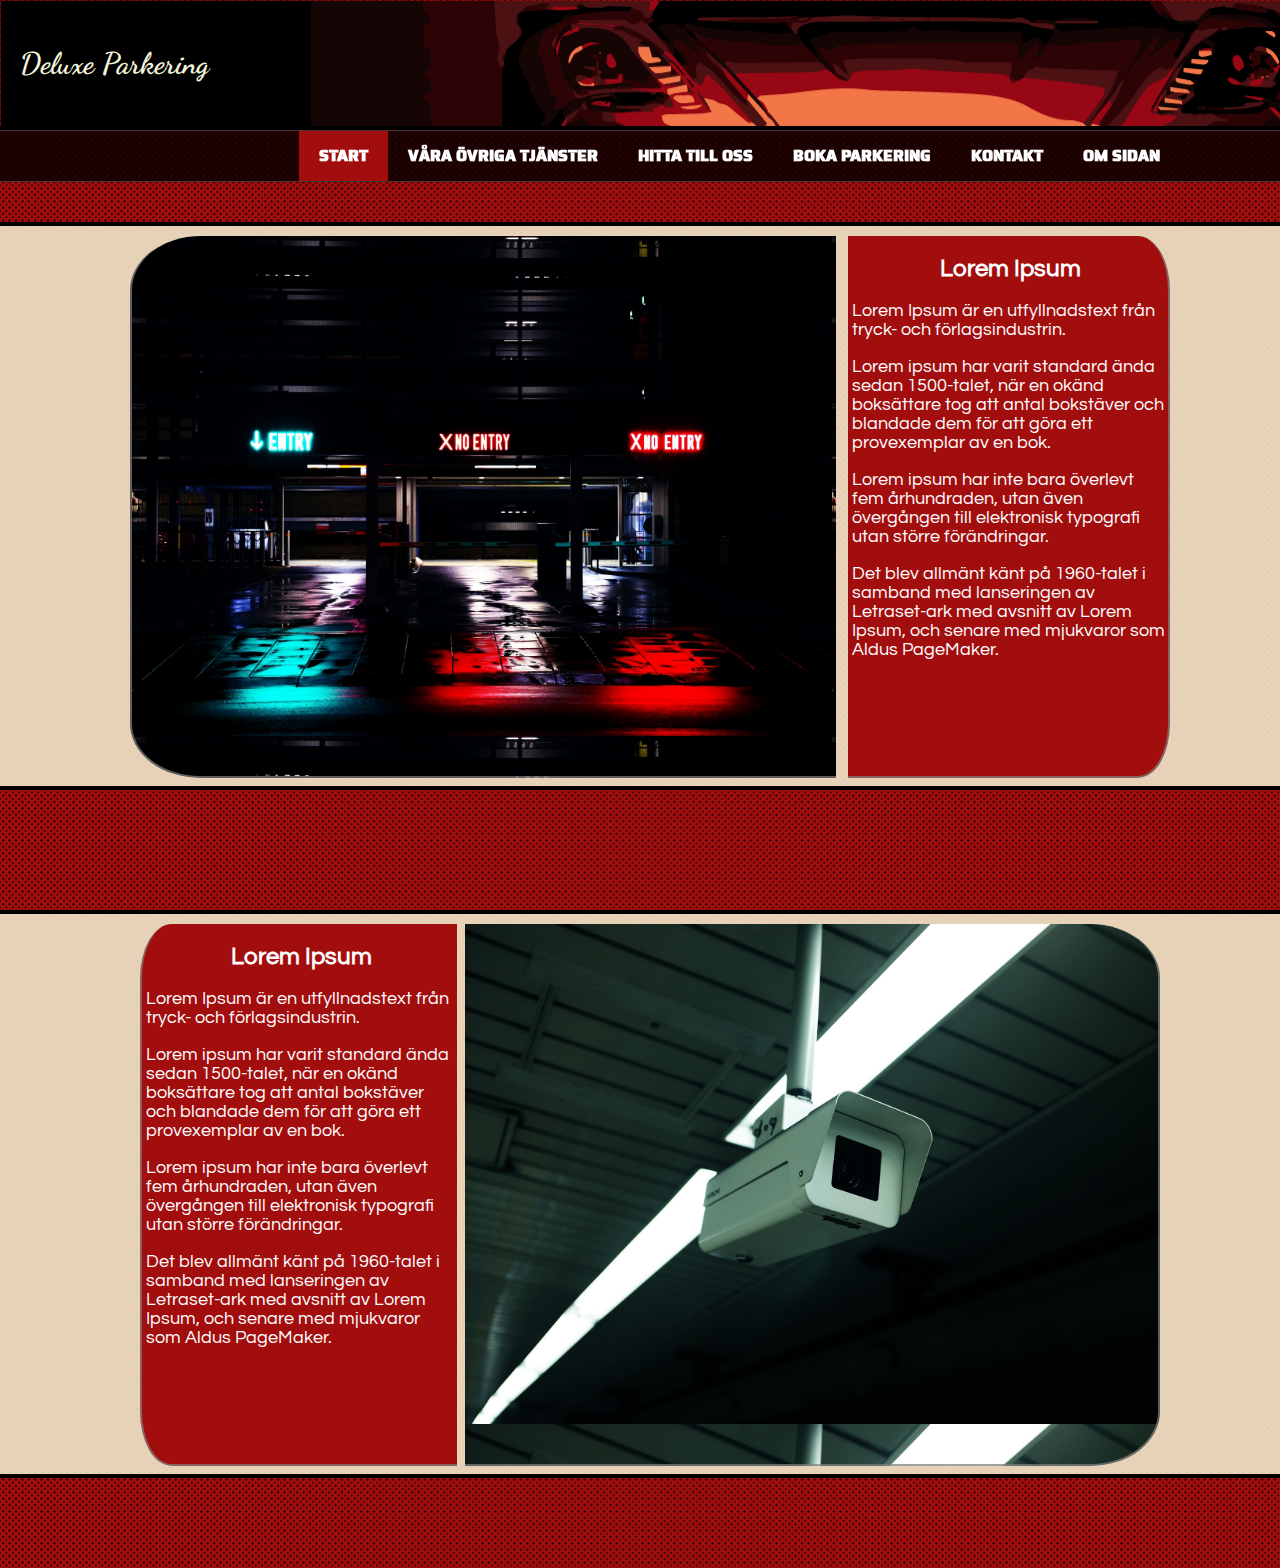
<file: index.html>
<!DOCTYPE html>
<html lang="sv">
    <head>
            <link href="https://fonts.googleapis.com/css?family=Saira+Stencil+One&display=swap" rel="stylesheet">
            <link href="https://fonts.googleapis.com/css?family=Saira+Stencil+One&display=swap" rel="stylesheet">
            <link href="https://fonts.googleapis.com/css?family=Dancing+Script%7CQuestrial%7CYatra+One&display=swap" rel="stylesheet">
        <Title>Deluxe Parkering</Title>
        <link rel="stylesheet" href="styling.css">
        <meta charset="utf-8">
    </head>
<body>
    <header>
        <h2>Deluxe Parkering</h2>
    </header>
    <nav>
        <ul>
            <li><a href="index.html" class="active">Start</a></li>
            <li><a href="carwash.html">Våra övriga tjänster</a></li>
            <li><a href="findus.html">Hitta till oss</a></li>
            <li><a href="booking.html">Boka Parkering</a></li>
            <li><a href="contact.html">Kontakt</a></li>
            <li><a href="about.html">Om Sidan</a></li>

        </ul>

    </nav>

<div class="head">

</div>
<div class="background">
<div class="left-box">

</div>

<div class="right-box">
        <h2 class="h2right">Lorem Ipsum</h2>
        <p class="pbox">Lorem Ipsum är en utfyllnadstext från tryck- och förlagsindustrin. 
        </p><p class="pbox">Lorem ipsum har varit standard ända sedan 1500-talet, när en okänd boksättare tog att antal bokstäver och blandade dem för att göra ett provexemplar av en bok.
            </p><p class="pbox">Lorem ipsum har inte bara överlevt fem århundraden, utan även övergången till elektronisk typografi utan större förändringar. 
            </p><p class="pbox">Det blev allmänt känt på 1960-talet i samband med lanseringen av Letraset-ark med avsnitt av Lorem Ipsum, och senare med mjukvaror som Aldus PageMaker.
            </p>
</div>
</div>
<div class="background2">
<div class="left-box2">
        <h2 class="h2right">Lorem Ipsum</h2>
        <p class="pbox">Lorem Ipsum är en utfyllnadstext från tryck- och förlagsindustrin. 
        </p><p class="pbox">Lorem ipsum har varit standard ända sedan 1500-talet, när en okänd boksättare tog att antal bokstäver och blandade dem för att göra ett provexemplar av en bok.
            </p><p class="pbox">Lorem ipsum har inte bara överlevt fem århundraden, utan även övergången till elektronisk typografi utan större förändringar. 
            </p><p class="pbox">Det blev allmänt känt på 1960-talet i samband med lanseringen av Letraset-ark med avsnitt av Lorem Ipsum, och senare med mjukvaror som Aldus PageMaker.
            </p>
</div>
<div class="right-box2">
</div>
</div>

</body>
</html>
</file>
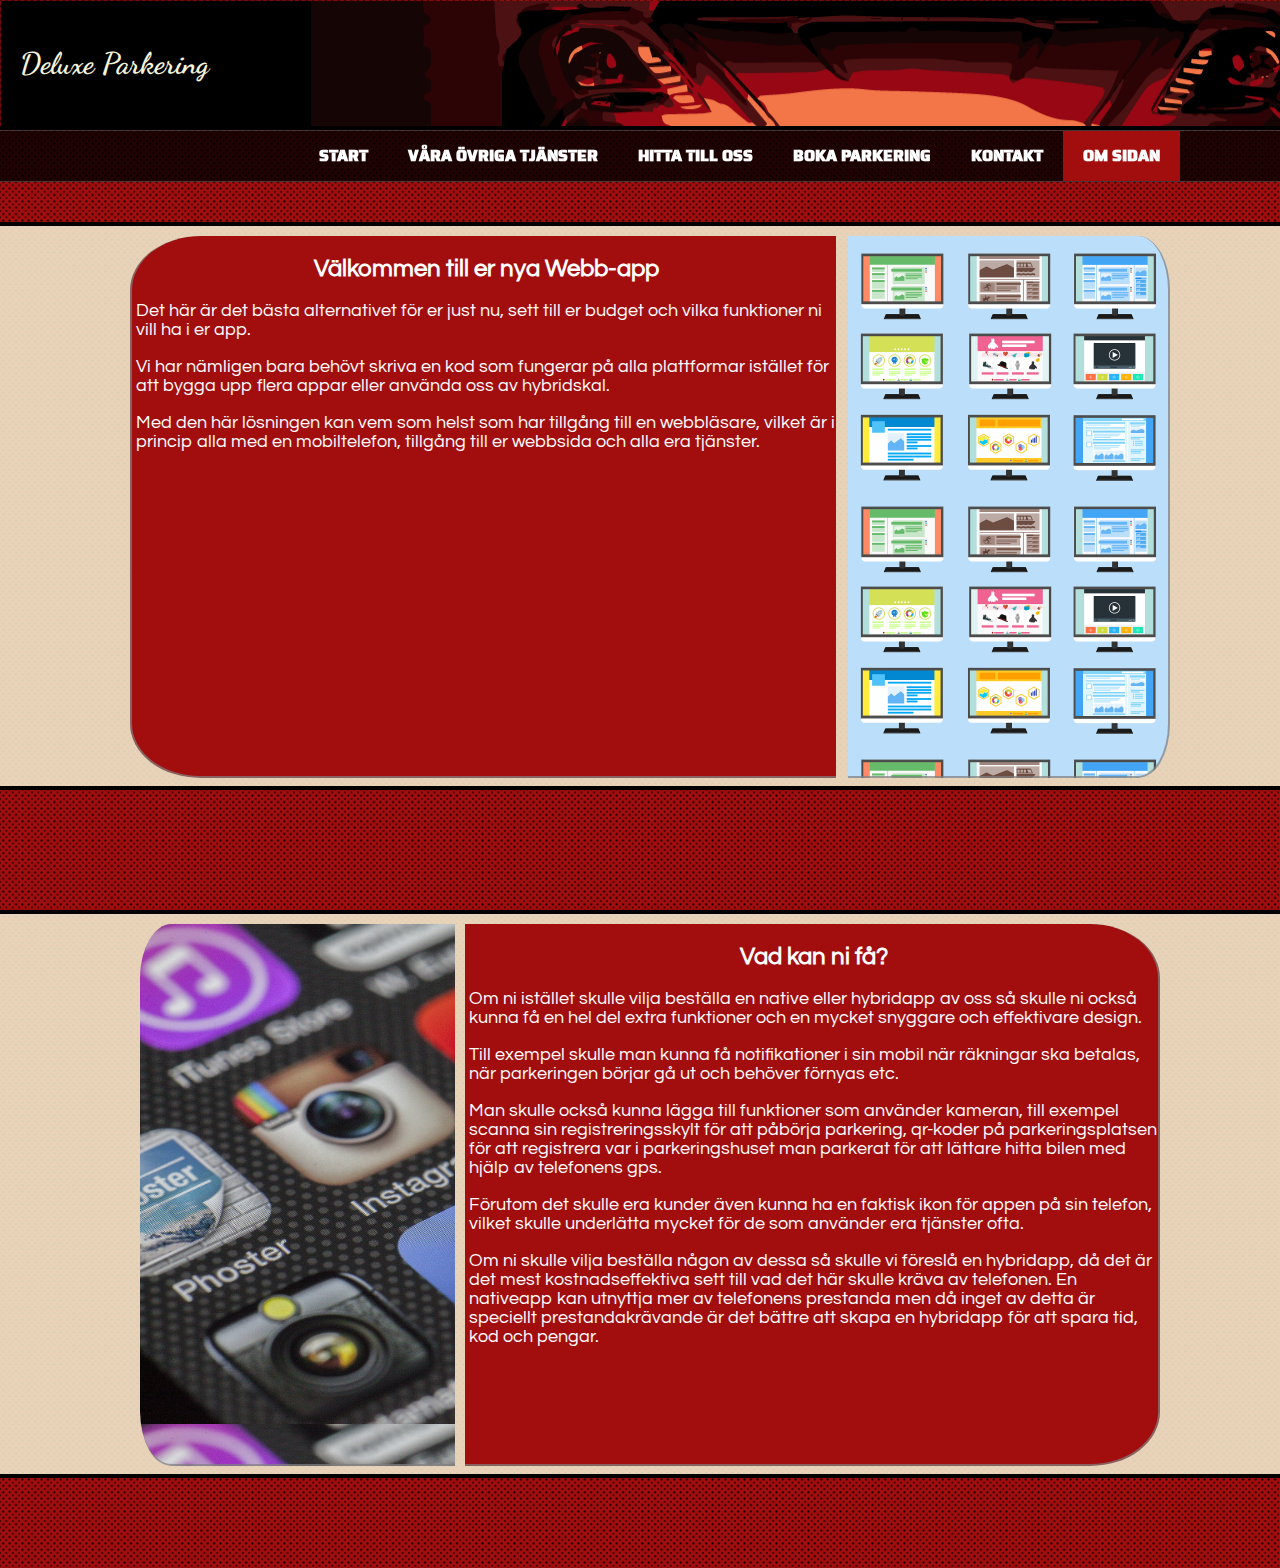
<file: about.html>
<!DOCTYPE html>
<html lang="sv">
    <head>
            <link href="https://fonts.googleapis.com/css?family=Saira+Stencil+One&display=swap" rel="stylesheet">
            <link href="https://fonts.googleapis.com/css?family=Saira+Stencil+One&display=swap" rel="stylesheet">
            <link href="https://fonts.googleapis.com/css?family=Dancing+Script%7CQuestrial%7CYatra+One&display=swap" rel="stylesheet">
        <Title>Deluxe Parkering</Title>
        <link rel="stylesheet" href="styling.css">
        <meta charset="utf-8">
    </head>
<body>
    <header>
        <h2>Deluxe Parkering</h2>
    </header>
    <nav>
        <ul>
            <li><a href="index.html">Start</a></li>
            <li><a href="carwash.html">Våra övriga tjänster</a></li>
            <li><a href="findus.html">Hitta till oss</a></li>
            <li><a href="booking.html">Boka Parkering</a></li>
            <li><a href="contact.html">Kontakt</a></li>
            <li><a href="about.html" class="active">Om Sidan</a></li>
        </ul>

    </nav>

<div class="head">

</div>
<div class="background">
<div class="left-box-about">
        <h2 class="h2right">Välkommen till er nya Webb-app</h2>
        <p class="pbox">Det här är det bästa alternativet för er just nu, sett till er budget och vilka funktioner ni vill ha i er app.
        </p><p class="pbox">Vi har nämligen bara behövt skriva en kod som fungerar på alla plattformar istället för att bygga upp flera appar eller använda oss av hybridskal.
            </p><p class="pbox">Med den här lösningen kan vem som helst som har tillgång till en webbläsare, vilket är i princip alla med en mobiltelefon, tillgång till er webbsida och alla era tjänster. 
            </p>
</div>

<div class="right-box-about">


</div>
</div>
<div class="background2">
<div class="left-box2-about">

</div>
<div class="right-box2-about">
        <h2 class="h2right">Vad kan ni få?</h2>
        <p class="pbox">Om ni istället skulle vilja beställa en native eller hybridapp av oss så skulle ni också kunna få en hel del extra funktioner och en mycket snyggare och effektivare design.
            </p><p class="pbox">Till exempel skulle man kunna få notifikationer i sin mobil när räkningar ska betalas, när parkeringen börjar gå ut och behöver förnyas etc.
            </p><p class="pbox">Man skulle också kunna lägga till funktioner som använder kameran, till exempel scanna sin registreringsskylt för att påbörja parkering, qr-koder på parkeringsplatsen för att registrera var i parkeringshuset man parkerat för att lättare hitta bilen med hjälp av telefonens gps.
            </p><p class="pbox">Förutom det skulle era kunder även kunna ha en faktisk ikon för appen på sin telefon, vilket skulle underlätta mycket för de som använder era tjänster ofta.
            </p><p class="pbox">Om ni skulle vilja beställa någon av dessa så skulle vi föreslå en hybridapp, då det är det mest kostnadseffektiva sett till vad det här skulle kräva av telefonen. En nativeapp kan utnyttja mer av telefonens prestanda men då inget av detta är speciellt prestandakrävande är det bättre att skapa en hybridapp för att spara tid, kod och pengar.
            </p>

</div>
</div>

</body>
</html>
</file>
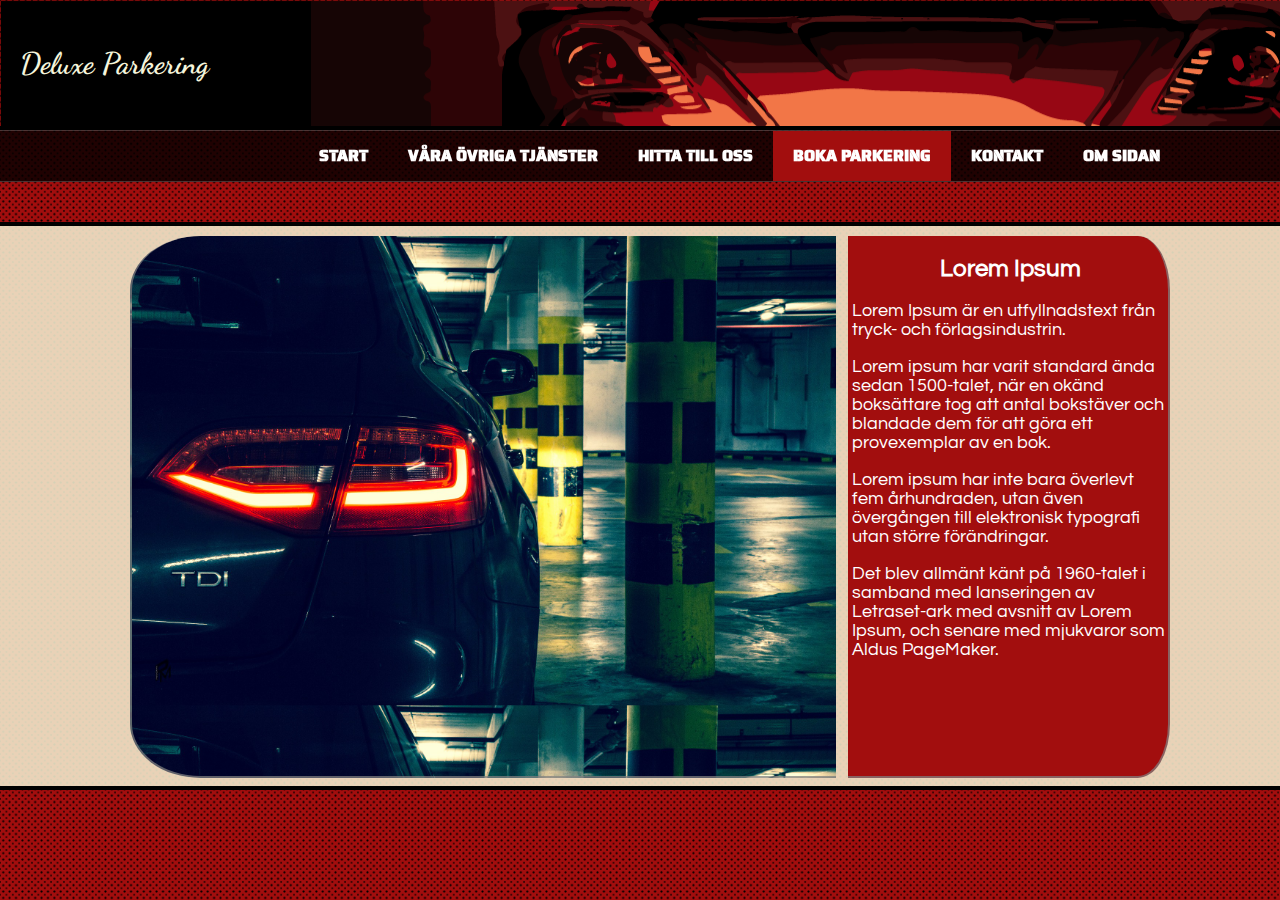
<file: booking.html>
<!DOCTYPE html>
<html lang="sv">
    <head>
            <link href="https://fonts.googleapis.com/css?family=Saira+Stencil+One&display=swap" rel="stylesheet">
            <link href="https://fonts.googleapis.com/css?family=Saira+Stencil+One&display=swap" rel="stylesheet">
            <link href="https://fonts.googleapis.com/css?family=Dancing+Script%7CQuestrial%7CYatra+One&display=swap" rel="stylesheet">
        <Title>Deluxe Parkering</Title>
        <link rel="stylesheet" href="styling.css">
        <meta charset="utf-8">
    </head>
<body>
    <header>
        <h2>Deluxe Parkering</h2>
    </header>
    <nav>
        <ul>
            <li><a href="index.html">Start</a></li>
            <li><a href="carwash.html">Våra övriga tjänster</a></li>
            <li><a href="findus.html">Hitta till oss</a></li>
            <li><a href="booking.html"  class="active">Boka Parkering</a></li>
            <li><a href="contact.html">Kontakt</a></li>
            <li><a href="about.html">Om Sidan</a></li>
        </ul>


    </nav>

<div class="head">

</div>
<div class="background">
<div class="left-box-booking">

</div>

<div class="right-box">
        <h2 class="h2right">Lorem Ipsum</h2>
        <p class="pbox">Lorem Ipsum är en utfyllnadstext från tryck- och förlagsindustrin. 
        </p><p class="pbox">Lorem ipsum har varit standard ända sedan 1500-talet, när en okänd boksättare tog att antal bokstäver och blandade dem för att göra ett provexemplar av en bok.
            </p><p class="pbox">Lorem ipsum har inte bara överlevt fem århundraden, utan även övergången till elektronisk typografi utan större förändringar. 
            </p><p class="pbox">Det blev allmänt känt på 1960-talet i samband med lanseringen av Letraset-ark med avsnitt av Lorem Ipsum, och senare med mjukvaror som Aldus PageMaker.
            </p>
</div>
</div>


</body>
</html>
</file>
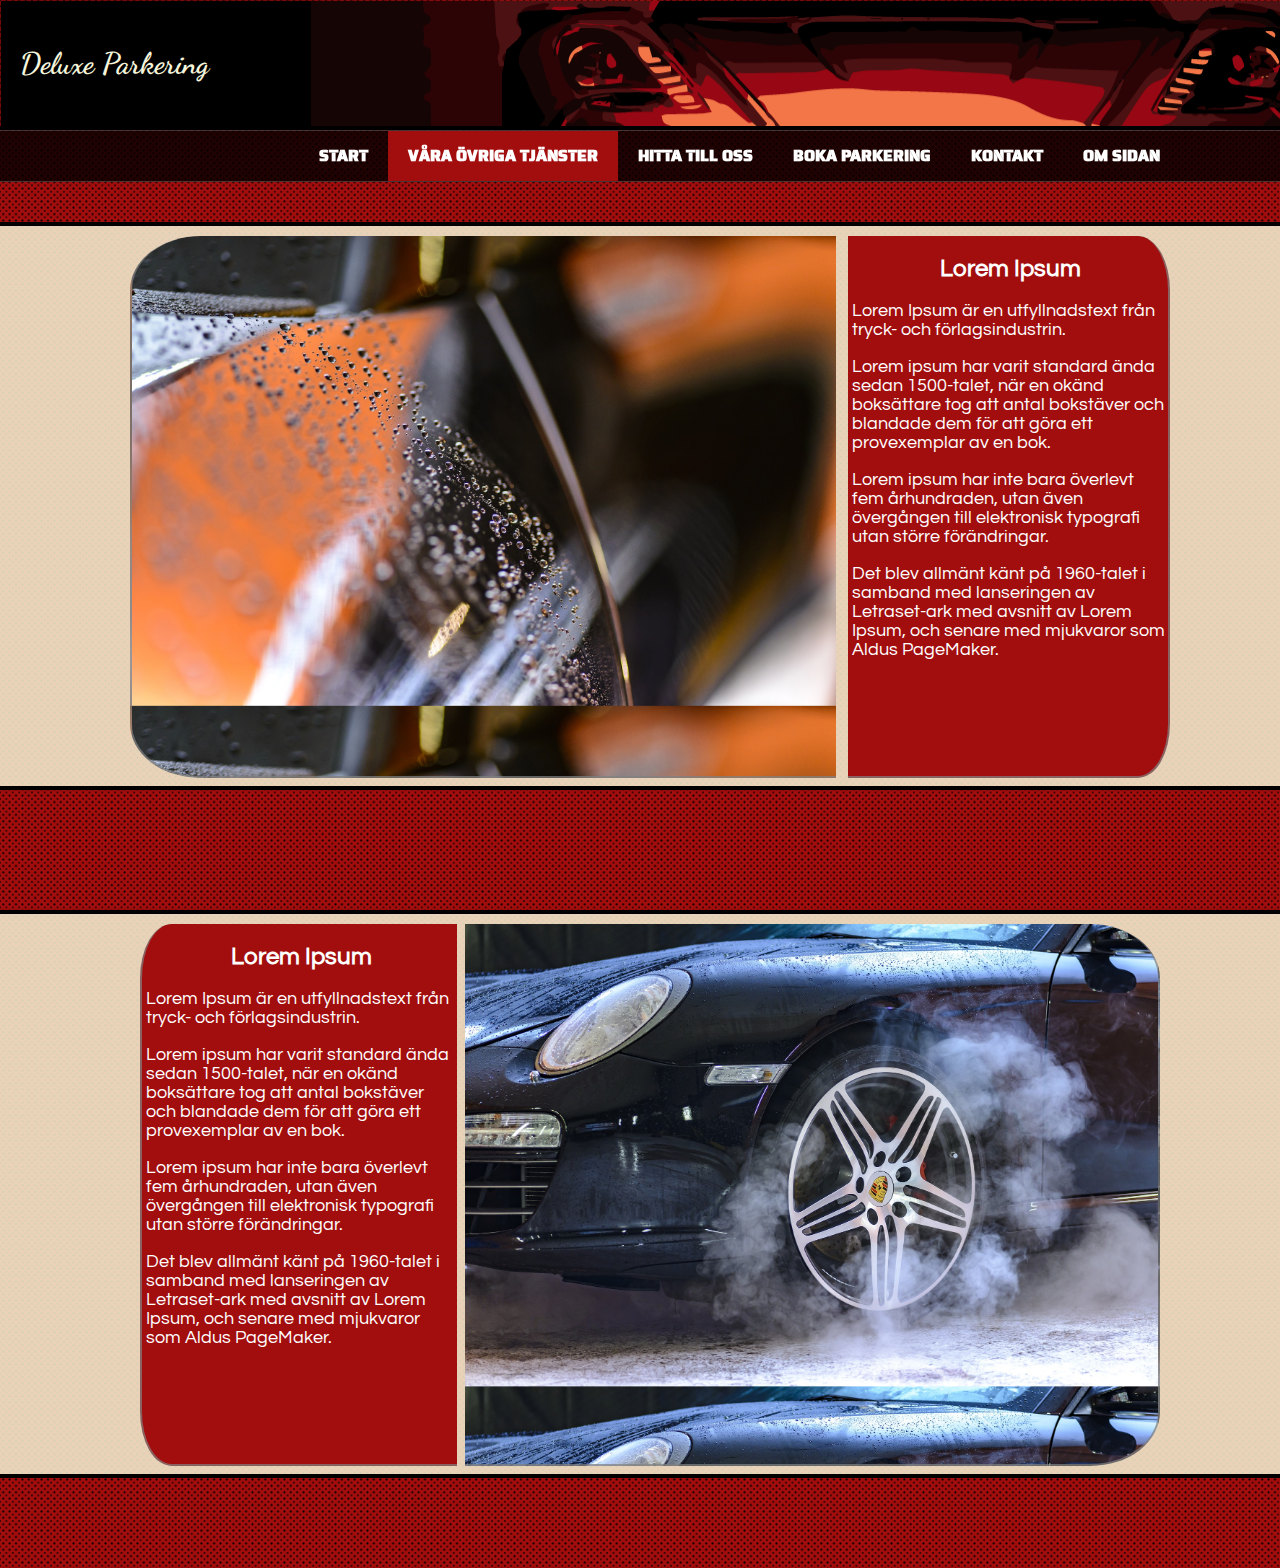
<file: carwash.html>
<!DOCTYPE html>
<html lang="sv">
    <head>
            <link href="https://fonts.googleapis.com/css?family=Saira+Stencil+One&display=swap" rel="stylesheet">
            <link href="https://fonts.googleapis.com/css?family=Saira+Stencil+One&display=swap" rel="stylesheet">
            <link href="https://fonts.googleapis.com/css?family=Dancing+Script%7CQuestrial%7CYatra+One&display=swap" rel="stylesheet">
        <Title>Deluxe Parkering</Title>
        <link rel="stylesheet" href="styling.css">
        <meta charset="utf-8">
    </head>
<body>
    <header>
        <h2>Deluxe Parkering</h2>
    </header>
    <nav>
        <ul>
            <li><a href="index.html">Start</a></li>
            <li><a href="carwash.html" class="active">Våra övriga tjänster</a></li>
            <li><a href="findus.html">Hitta till oss</a></li>
            <li><a href="booking.html">Boka Parkering</a></li>
            <li><a href="contact.html">Kontakt</a></li>
            <li><a href="about.html">Om Sidan</a></li>
        </ul>

    </nav>

<div class="head">

</div>
<div class="background">
<div class="left-box-carwash">
</div>

<div class="right-box">
        <h2 class="h2right">Lorem Ipsum</h2>
        <p class="pbox">Lorem Ipsum är en utfyllnadstext från tryck- och förlagsindustrin. 
        </p><p class="pbox">Lorem ipsum har varit standard ända sedan 1500-talet, när en okänd boksättare tog att antal bokstäver och blandade dem för att göra ett provexemplar av en bok.
            </p><p class="pbox">Lorem ipsum har inte bara överlevt fem århundraden, utan även övergången till elektronisk typografi utan större förändringar. 
            </p><p class="pbox">Det blev allmänt känt på 1960-talet i samband med lanseringen av Letraset-ark med avsnitt av Lorem Ipsum, och senare med mjukvaror som Aldus PageMaker.
            </p>
</div>
</div>
<div class="background2">
<div class="left-box2">
        <h2 class="h2right">Lorem Ipsum</h2>
        <p class="pbox">Lorem Ipsum är en utfyllnadstext från tryck- och förlagsindustrin. 
        </p><p class="pbox">Lorem ipsum har varit standard ända sedan 1500-talet, när en okänd boksättare tog att antal bokstäver och blandade dem för att göra ett provexemplar av en bok.
            </p><p class="pbox">Lorem ipsum har inte bara överlevt fem århundraden, utan även övergången till elektronisk typografi utan större förändringar. 
            </p><p class="pbox">Det blev allmänt känt på 1960-talet i samband med lanseringen av Letraset-ark med avsnitt av Lorem Ipsum, och senare med mjukvaror som Aldus PageMaker.
            </p>

</div>
<div class="right-box-carwash">
</div>
</div>

</body>
</html>
</file>
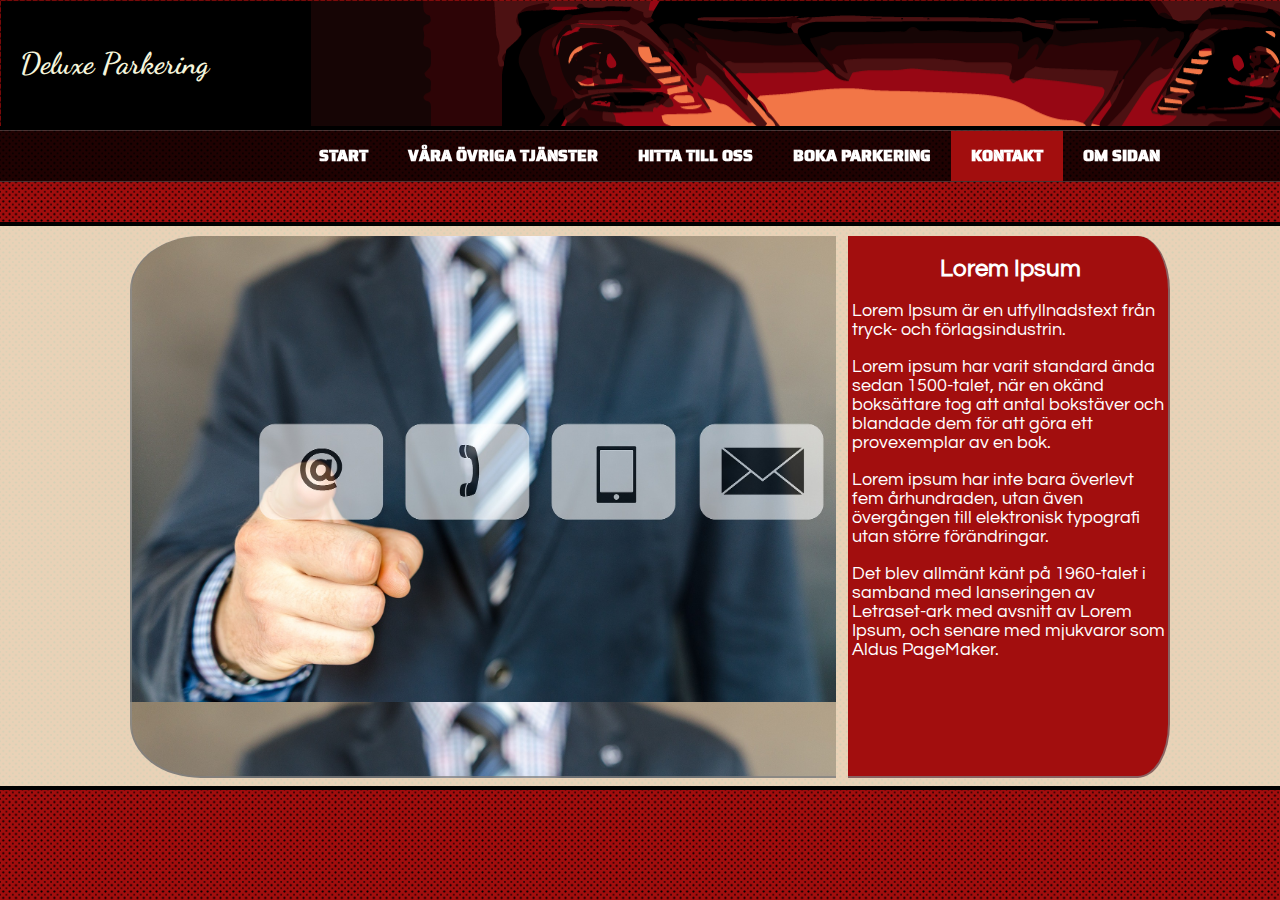
<file: contact.html>
<!DOCTYPE html>
<html lang="sv">
    <head>
            <link href="https://fonts.googleapis.com/css?family=Saira+Stencil+One&display=swap" rel="stylesheet">
            <link href="https://fonts.googleapis.com/css?family=Saira+Stencil+One&display=swap" rel="stylesheet">
            <link href="https://fonts.googleapis.com/css?family=Dancing+Script%7CQuestrial%7CYatra+One&display=swap" rel="stylesheet">
        <Title>Deluxe Parkering</Title>
        <link rel="stylesheet" href="styling.css">
        <meta charset="utf-8">
    </head>
<body>
    <header>
        <h2>Deluxe Parkering</h2>
    </header>
    <nav>
        <ul>
            <li><a href="index.html">Start</a></li>
            <li><a href="carwash.html">Våra övriga tjänster</a></li>
            <li><a href="findus.html">Hitta till oss</a></li>
            <li><a href="booking.html">Boka Parkering</a></li>
            <li><a href="contact.html" class="active">Kontakt</a></li>
            <li><a href="about.html">Om Sidan</a></li>
        </ul>

    </nav>

<div class="head">

</div>
<div class="background">
<div class="left-box-contact">

</div>

<div class="right-box">
        <h2 class="h2right">Lorem Ipsum</h2>
        <p class="pbox">Lorem Ipsum är en utfyllnadstext från tryck- och förlagsindustrin. 
        </p><p class="pbox">Lorem ipsum har varit standard ända sedan 1500-talet, när en okänd boksättare tog att antal bokstäver och blandade dem för att göra ett provexemplar av en bok.
            </p><p class="pbox">Lorem ipsum har inte bara överlevt fem århundraden, utan även övergången till elektronisk typografi utan större förändringar. 
            </p><p class="pbox">Det blev allmänt känt på 1960-talet i samband med lanseringen av Letraset-ark med avsnitt av Lorem Ipsum, och senare med mjukvaror som Aldus PageMaker.
            </p>
</div>
</div>


</body>
</html>
</file>
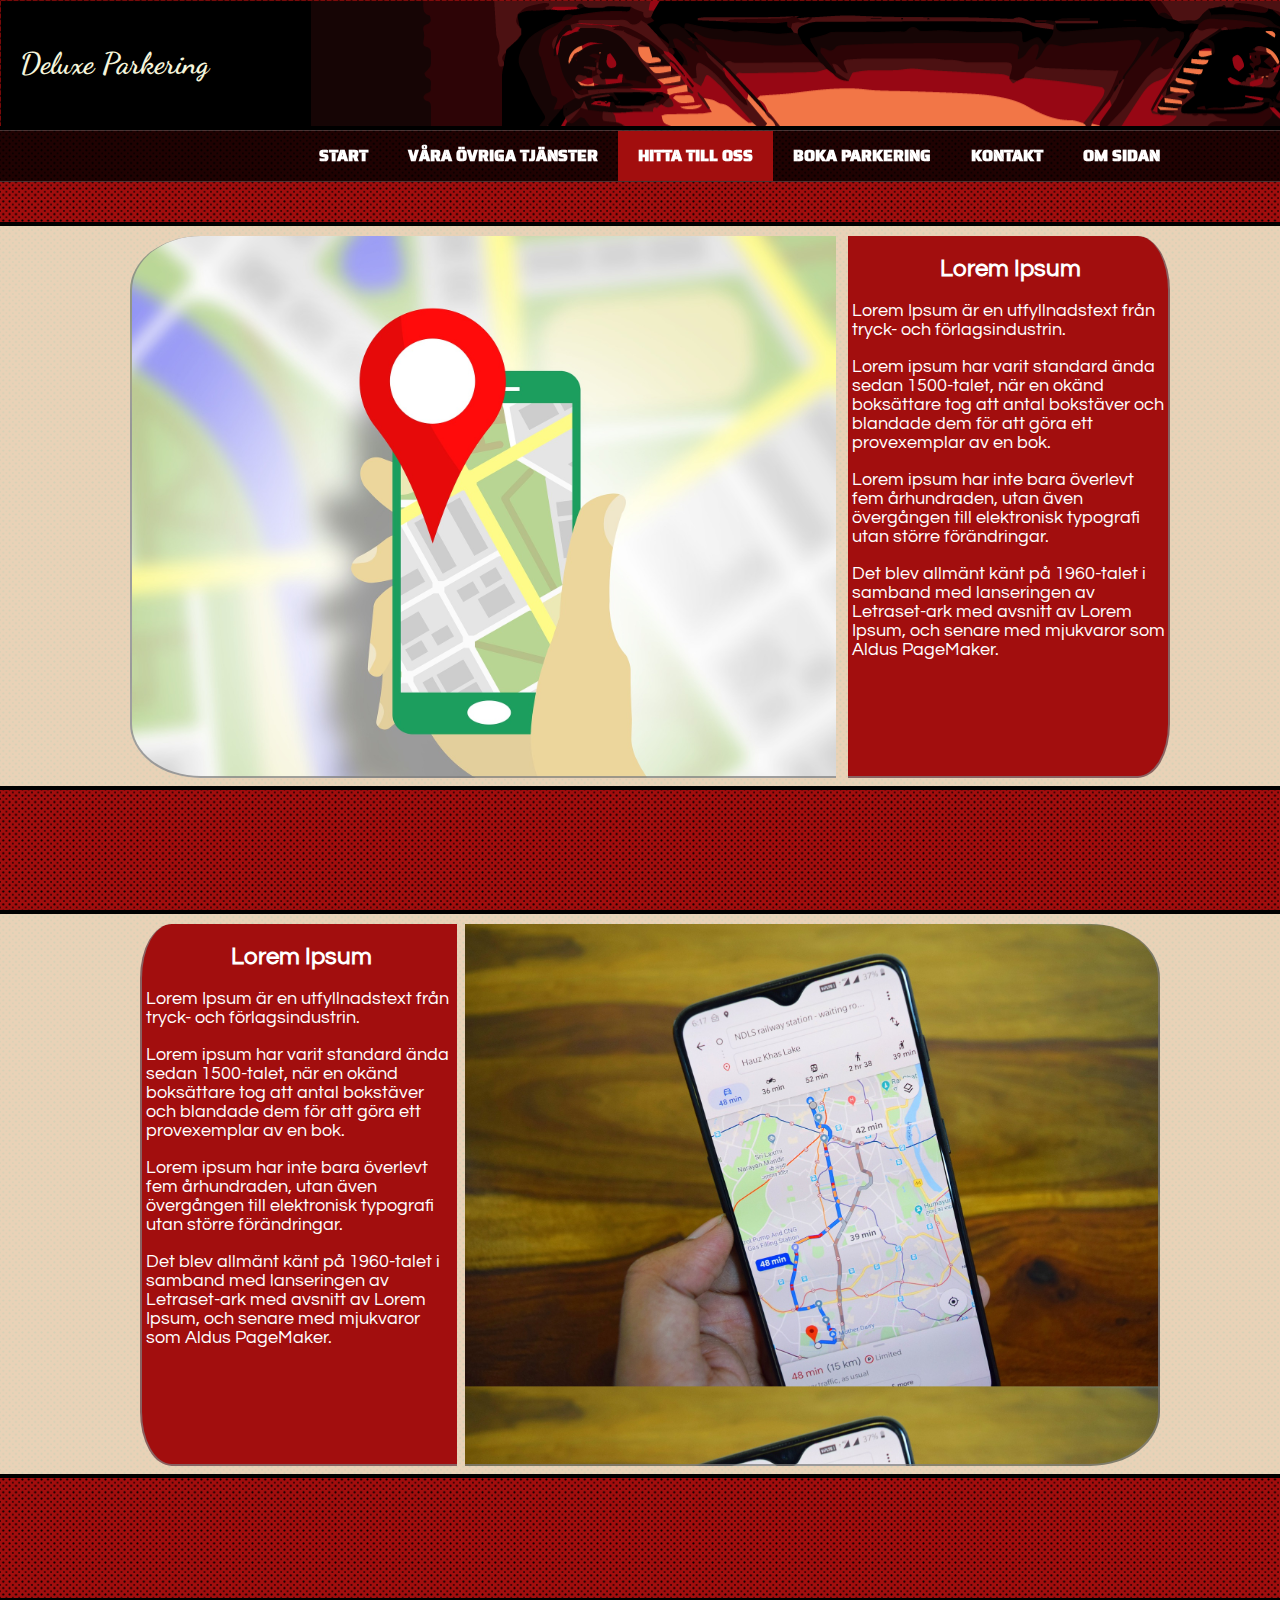
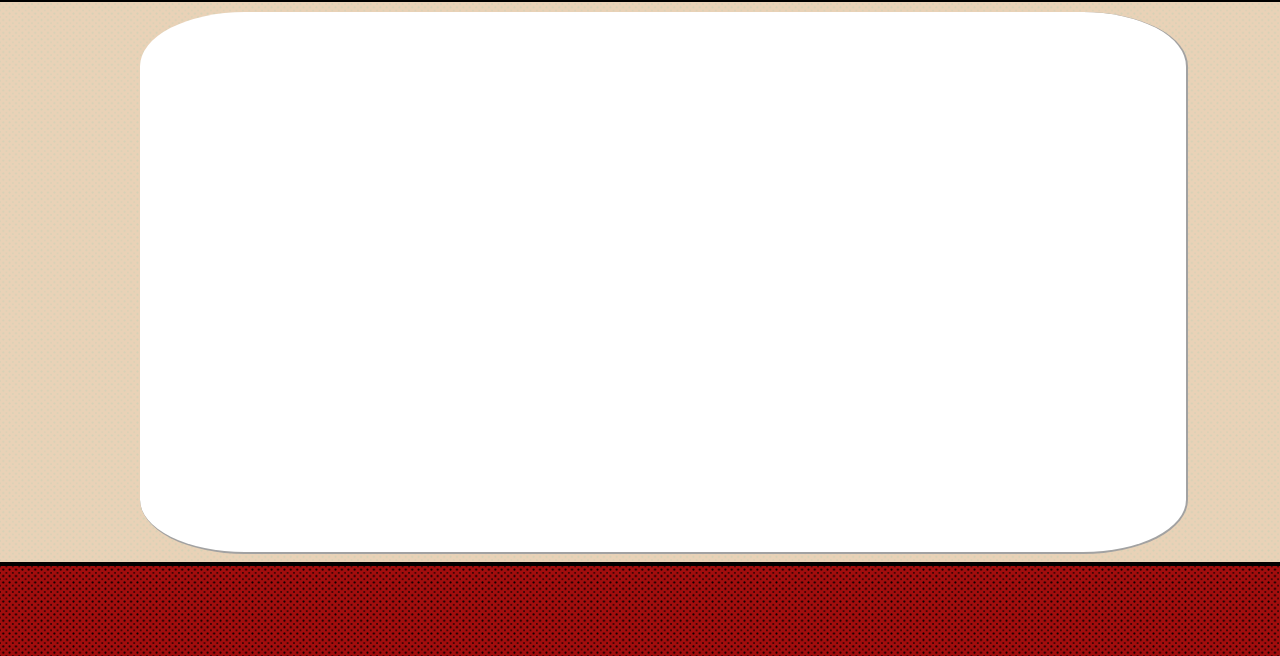
<file: findus.html>
<!DOCTYPE html>
<html lang="sv">
    <head>
            <link href="https://fonts.googleapis.com/css?family=Saira+Stencil+One&display=swap" rel="stylesheet">
            <link href="https://fonts.googleapis.com/css?family=Saira+Stencil+One&display=swap" rel="stylesheet">
            <link href="https://fonts.googleapis.com/css?family=Dancing+Script%7CQuestrial%7CYatra+One&display=swap" rel="stylesheet">
        <Title>Deluxe Parkering</Title>
        <link rel="stylesheet" href="styling.css">
        <meta charset="utf-8">
    </head>
<body>
    <header>
        <h2>Deluxe Parkering</h2>
    </header>
    <nav>
        <ul>
            <li><a href="index.html">Start</a></li>
            <li><a href="carwash.html">Våra övriga tjänster</a></li>
            <li><a href="findus.html"  class="active">Hitta till oss</a></li>
            <li><a href="booking.html">Boka Parkering</a></li>
            <li><a href="contact.html">Kontakt</a></li>
            <li><a href="about.html">Om Sidan</a></li>
        </ul>

    </nav>

<div class="head">

</div>
<div class="background">
<div class="left-box-findus">

</div>

<div class="right-box">
        <h2 class="h2right">Lorem Ipsum</h2>
        <p class="pbox">Lorem Ipsum är en utfyllnadstext från tryck- och förlagsindustrin. 
        </p><p class="pbox">Lorem ipsum har varit standard ända sedan 1500-talet, när en okänd boksättare tog att antal bokstäver och blandade dem för att göra ett provexemplar av en bok.
            </p><p class="pbox">Lorem ipsum har inte bara överlevt fem århundraden, utan även övergången till elektronisk typografi utan större förändringar. 
            </p><p class="pbox">Det blev allmänt känt på 1960-talet i samband med lanseringen av Letraset-ark med avsnitt av Lorem Ipsum, och senare med mjukvaror som Aldus PageMaker.
            </p>
</div>
</div>
<div class="background2">
<div class="left-box2">
        <h2 class="h2right">Lorem Ipsum</h2>
        <p class="pbox">Lorem Ipsum är en utfyllnadstext från tryck- och förlagsindustrin. 
        </p><p class="pbox">Lorem ipsum har varit standard ända sedan 1500-talet, när en okänd boksättare tog att antal bokstäver och blandade dem för att göra ett provexemplar av en bok.
            </p><p class="pbox">Lorem ipsum har inte bara överlevt fem århundraden, utan även övergången till elektronisk typografi utan större förändringar. 
            </p><p class="pbox">Det blev allmänt känt på 1960-talet i samband med lanseringen av Letraset-ark med avsnitt av Lorem Ipsum, och senare med mjukvaror som Aldus PageMaker.
            </p>
</div>
<div class="right-box-findus">

</div>
</div>
<div class="background3">
    <div class="map">
        <iframe src="https://www.google.com/maps/embed?pb=!1m18!1m12!1m3!1d16292.036509795249!2d18.00762133152627!3d59.307831230887786!2m3!1f0!2f0!3f0!3m2!1i1024!2i768!4f13.1!3m3!1m2!1s0x465f77b0beefc103%3A0xc59f69572dee730f!2sLiljeholmen%2C%20H%C3%A4gersten-Liljeholmen%2C%20Stockholm!5e0!3m2!1sen!2sse!4v1568703545828!5m2!1sen!2sse" width="2360" height="800" style="border:0;" allowfullscreen=""></iframe>
        
    </div>

</div>

</body>
</html>
</file>
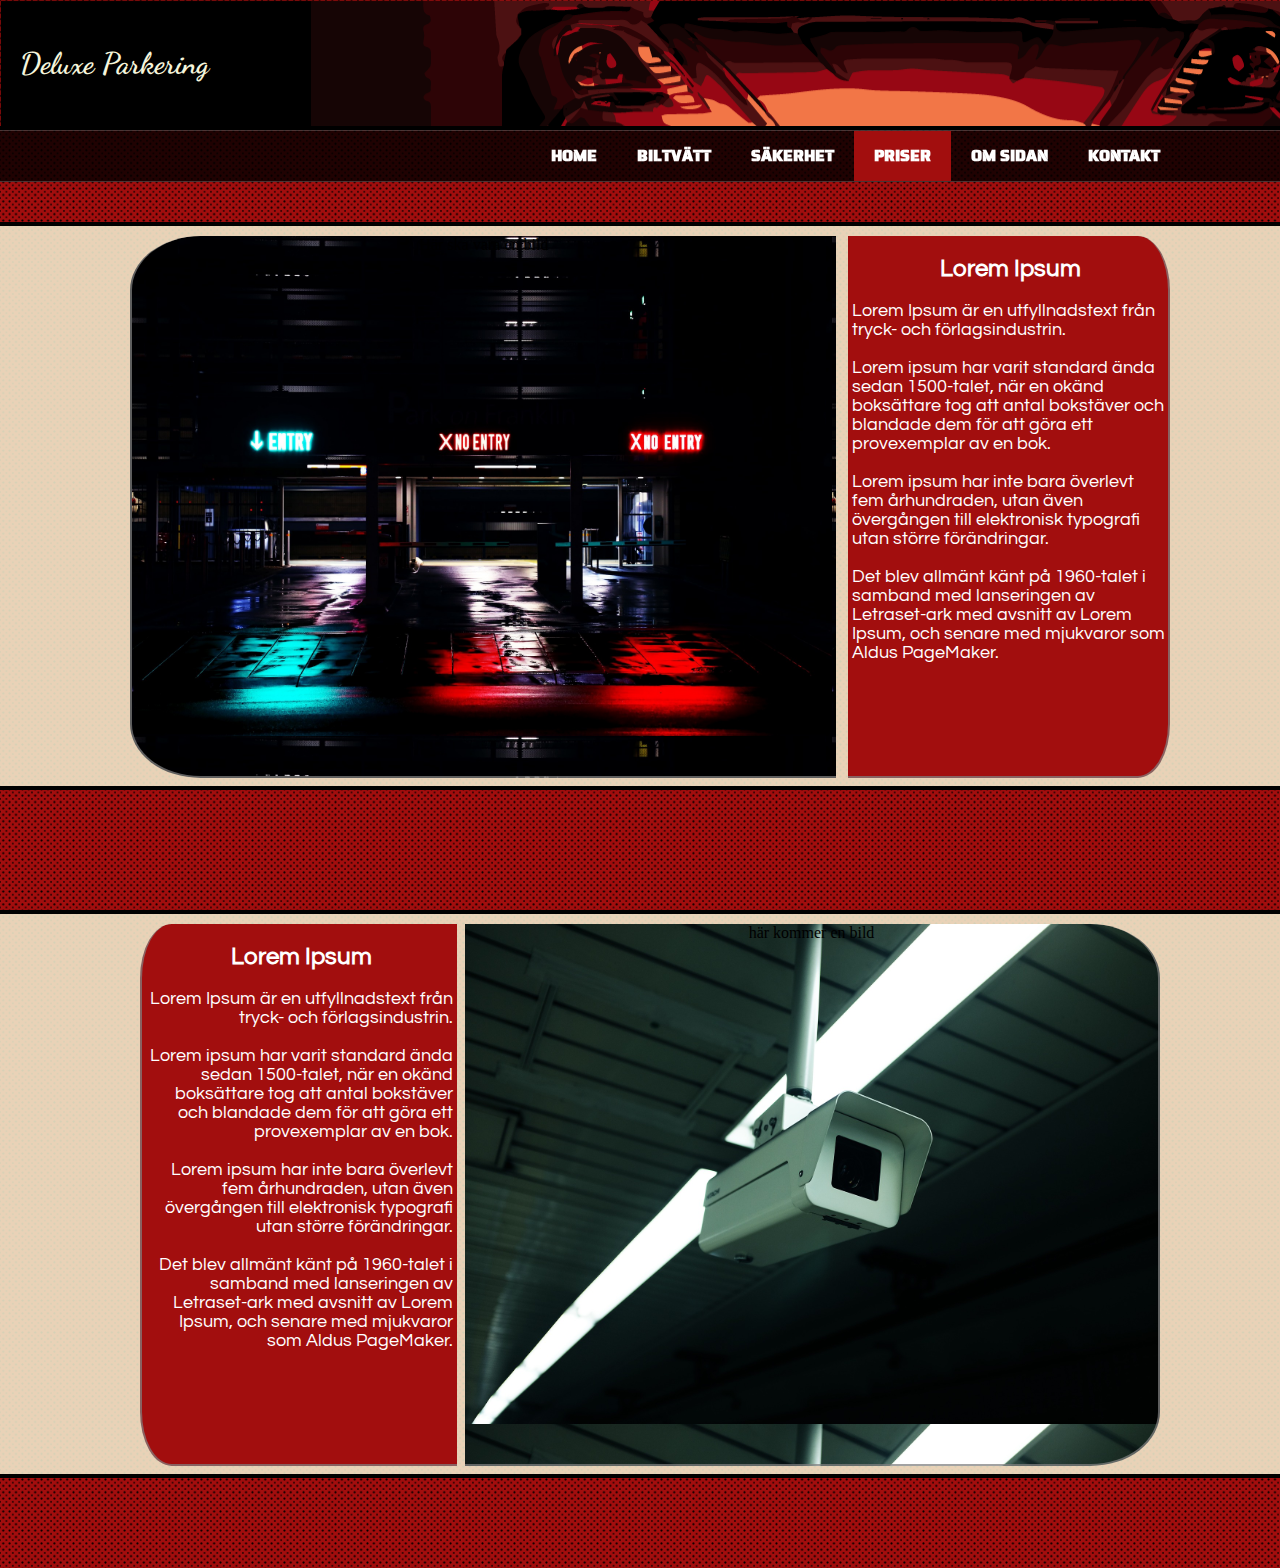
<file: prices.html>
<!DOCTYPE html>
<html>
    <head>
            <link href="https://fonts.googleapis.com/css?family=Saira+Stencil+One&display=swap" rel="stylesheet">
            <link href="https://fonts.googleapis.com/css?family=Dancing+Script|Questrial|Yatra+One&display=swap" rel="stylesheet">
        <Title>Deluxe Parkering</Title>
        <link rel="stylesheet" href="styling.css">

    </head>
<body>
    <header>
        <h2>Deluxe Parkering</h2>
    </header>
    <nav>
        <ul>
            <li><a href="index.html">Home</a></li>
            <li><a href="carwash.html">Biltvätt</a></li>
            <li><a href="security.html">Säkerhet</a></li>
            <li><a href="prices.html" class="active">Priser</a></li>
            <li><a href="findus.html">Om Sidan</a></li>
            <li><a href="contact.html">Kontakt</a></li>

        </ul>

    </nav>

<div class="head">

</div>
<div class="background">
<div class="left-box">
Här ska vara en bild

</div>

<div class="right-box">
<h2 class="h2right">Lorem Ipsum</h2>
<p class="pbox">Lorem Ipsum är en utfyllnadstext från tryck- och förlagsindustrin. 
</br></br>Lorem ipsum har varit standard ända sedan 1500-talet, när en okänd boksättare tog att antal bokstäver och blandade dem för att göra ett provexemplar av en bok.
</br></br> Lorem ipsum har inte bara överlevt fem århundraden, utan även övergången till elektronisk typografi utan större förändringar. 
</br></br>Det blev allmänt känt på 1960-talet i samband med lanseringen av Letraset-ark med avsnitt av Lorem Ipsum, och senare med mjukvaror som Aldus PageMaker.
</p>
</div>
</div>
<div class="background2">
<div class="left-box2">
        <h2 class="h2right">Lorem Ipsum</h2>
        <p class="pbox2">Lorem Ipsum är en utfyllnadstext från tryck- och förlagsindustrin. 
        </br></br>Lorem ipsum har varit standard ända sedan 1500-talet, när en okänd boksättare tog att antal bokstäver och blandade dem för att göra ett provexemplar av en bok.
        </br></br> Lorem ipsum har inte bara överlevt fem århundraden, utan även övergången till elektronisk typografi utan större förändringar. 
        </br></br>Det blev allmänt känt på 1960-talet i samband med lanseringen av Letraset-ark med avsnitt av Lorem Ipsum, och senare med mjukvaror som Aldus PageMaker.
        </p>

</div>
<div class="right-box2">
    här kommer en bild
</div>
</div>

</body>
</html>
</file>
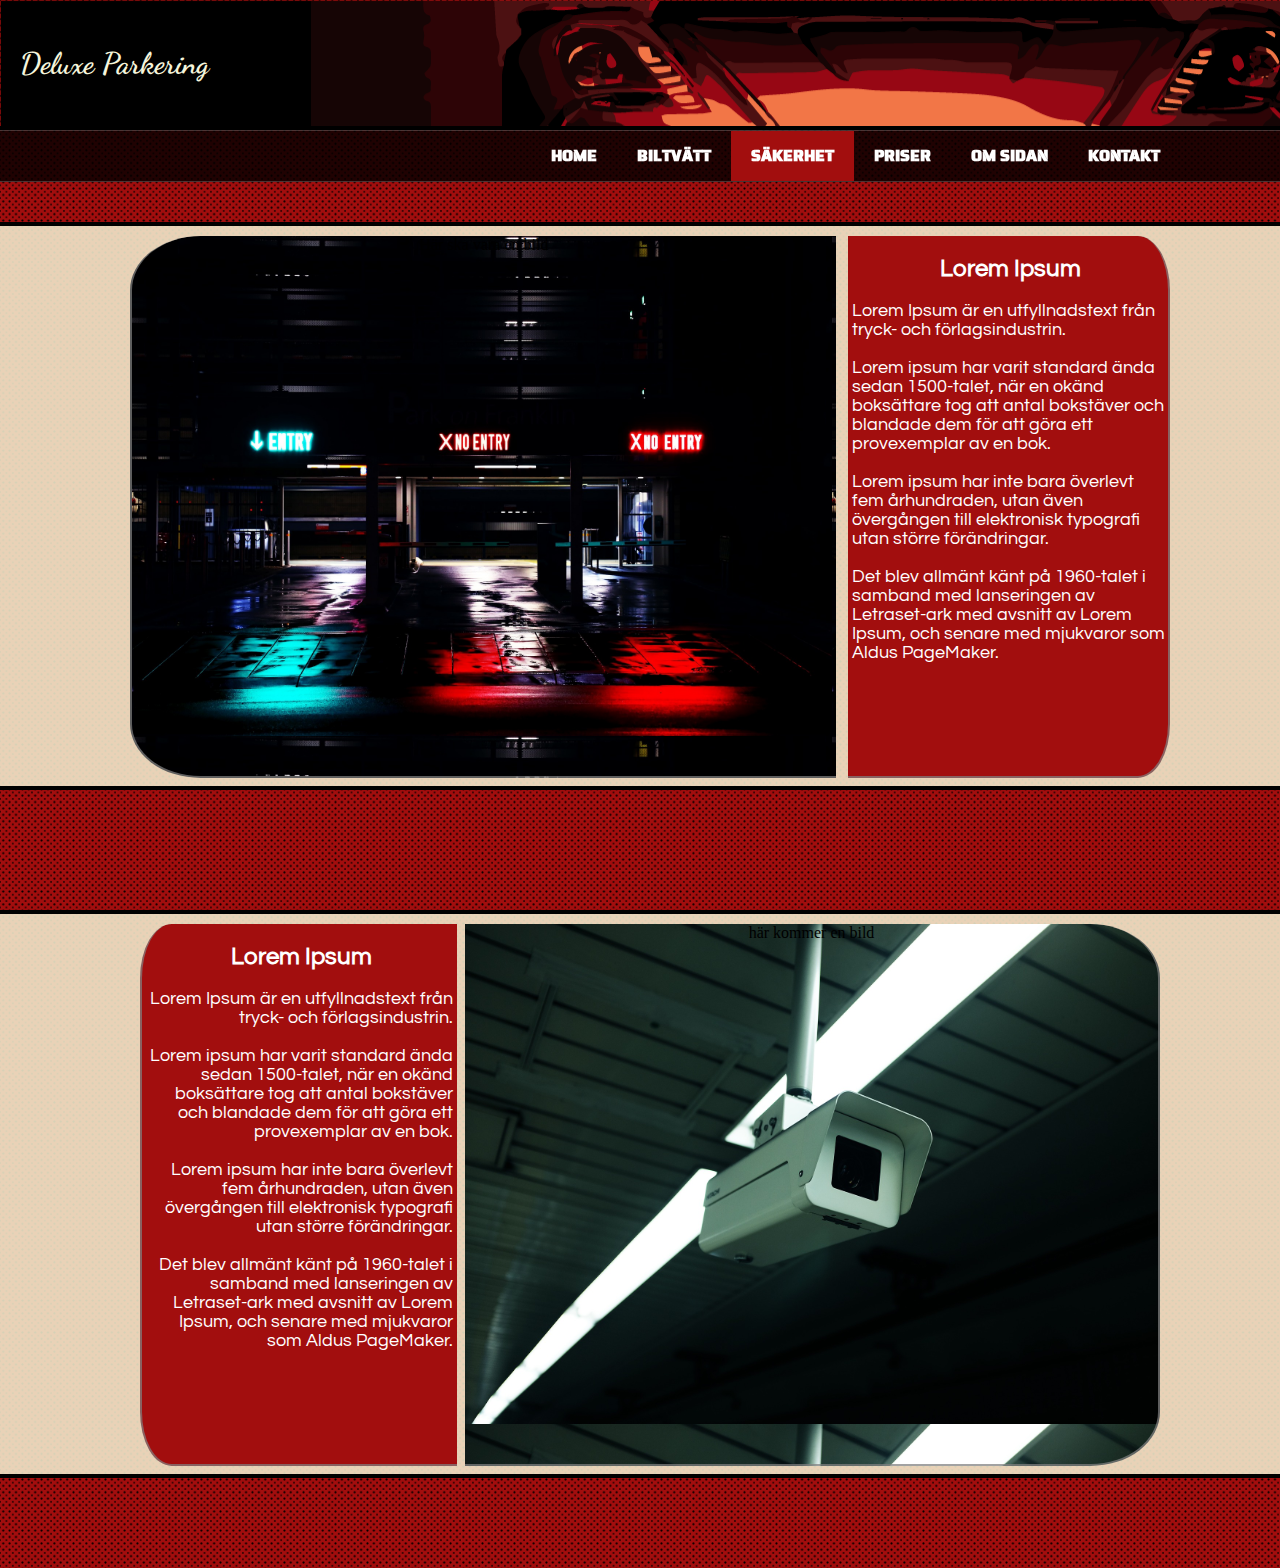
<file: security.html>
<!DOCTYPE html>
<html>
    <head>
            <link href="https://fonts.googleapis.com/css?family=Saira+Stencil+One&display=swap" rel="stylesheet">
            <link href="https://fonts.googleapis.com/css?family=Dancing+Script|Questrial|Yatra+One&display=swap" rel="stylesheet">
        <Title>Deluxe Parkering</Title>
        <link rel="stylesheet" href="styling.css">

    </head>
<body>
    <header>
        <h2>Deluxe Parkering</h2>
    </header>
    <nav>
        <ul>
            <li><a href="index.html">Home</a></li>
            <li><a href="carwash.html">Biltvätt</a></li>
            <li><a href="security.html" class="active">Säkerhet</a></li>
            <li><a href="prices.html">Priser</a></li>
            <li><a href="findus.html">Om Sidan</a></li>
            <li><a href="contact.html">Kontakt</a></li>

        </ul>

    </nav>

<div class="head">

</div>
<div class="background">
<div class="left-box">
Här ska vara en bild

</div>

<div class="right-box">
<h2 class="h2right">Lorem Ipsum</h2>
<p class="pbox">Lorem Ipsum är en utfyllnadstext från tryck- och förlagsindustrin. 
</br></br>Lorem ipsum har varit standard ända sedan 1500-talet, när en okänd boksättare tog att antal bokstäver och blandade dem för att göra ett provexemplar av en bok.
</br></br> Lorem ipsum har inte bara överlevt fem århundraden, utan även övergången till elektronisk typografi utan större förändringar. 
</br></br>Det blev allmänt känt på 1960-talet i samband med lanseringen av Letraset-ark med avsnitt av Lorem Ipsum, och senare med mjukvaror som Aldus PageMaker.
</p>
</div>
</div>
<div class="background2">
<div class="left-box2">
        <h2 class="h2right">Lorem Ipsum</h2>
        <p class="pbox2">Lorem Ipsum är en utfyllnadstext från tryck- och förlagsindustrin. 
        </br></br>Lorem ipsum har varit standard ända sedan 1500-talet, när en okänd boksättare tog att antal bokstäver och blandade dem för att göra ett provexemplar av en bok.
        </br></br> Lorem ipsum har inte bara överlevt fem århundraden, utan även övergången till elektronisk typografi utan större förändringar. 
        </br></br>Det blev allmänt känt på 1960-talet i samband med lanseringen av Letraset-ark med avsnitt av Lorem Ipsum, och senare med mjukvaror som Aldus PageMaker.
        </p>

</div>
<div class="right-box2">
    här kommer en bild
</div>
</div>

</body>
</html>
</file>
<file: styling.css>
body {
    width: 100%;
    background-color: #a20e0e;
    background-image: url('Backgroundmaybe.jpg');
    background-size: .5%;
    margin: 0 auto;
    width: 100%;
    overflow-x: hidden;
    align-items: center;
}
header {
    background-image: url('asset1.png');
    width: 100%;
    padding: 20px 20px;
    color: beige;
    border-bottom: 4px solid black;
    overflow: hidden;
    font-size: 20px;
}
.head {
    text-align: center;
}
h2{
    font-family: 'Dancing Script', cursive;}
/*h1{
    /*
    background-color: darkred;
    padding: 5px 5px;
    border-radius: 10px;
    text-align: center;
    display: table;
    margin: 60px auto; 
}*/
.left-box {
    background-image: url('car-park-960796_1920.jpg');
    background-size: 700px 500px;
    color: black;
    height: 60vh;
    width: 55%;
    float: left;
    margin-left: 120px;
    border-top-left-radius: 10%;
    border-bottom-left-radius: 10%;
    transition-duration: .5s;
    text-align: center;
    border-bottom: 2px solid  rgba(128, 128, 128, 0.733);
    border-left: 2px solid rgba(128, 128, 128, 0.733);
}
.left-box:hover {
    transform:scale(1.02);
    border-bottom: 2px solid  black;
    border-left:  2px solid black;;
}
.right-box {
    background-color: #a20e0e;
    color:white;
    height: 60vh;
    width: 25%;
    float: right;
    margin-right: 120px;
    border-top-right-radius: 10%;
    border-bottom-right-radius: 10%;
    transition-duration: .5s;
    border-bottom: 2px solid  rgba(128, 128, 128, 0.733);
    border-right: 2px solid rgba(128, 128, 128, 0.733);
}
.right-box:hover {
    transform: scale(1.02);
    border-bottom: 2px solid  black;
    border-right: 2px solid black;
  /*  border-left:  2px solid rgb(70, 69, 69);*/
}
.pbox {
    font-family: 'Questrial', sans-serif;
    margin-left: 4px;
    text-align: left;
    font-size: 18px;
}
.pbox2 {
    font-family: 'Questrial', sans-serif;
    margin-right: 4px;
    text-align: right;
    font-size: 18px;
}
.h2right {
    font-family: 'Questrial', sans-serif;
    text-align: center;
    margin-left: 4px;
}
.background{
    background-color: #f3f0d1de;
    width: 100%;
    height: 60vh;
    padding: 10px 10px;
    border-top: 4px solid black;
    border-bottom: 4px solid black;
    margin-top: 40px;
}
.background2{
    background-color: #f3f0d1de;
    width: 100vl;
    height: 60vh;
    padding: 10px 10px;
    border-top: 4px solid black;
    border-bottom: 4px solid black;
    margin-top: 120px;
    margin-bottom: 90px;
    
}
.background3{
    background-color: #f3f0d1de;
    width: 100vl;
    height: 60vh;
    padding: 10px 10px;
    border-top: 4px solid black;
    border-bottom: 4px solid black;
    margin-top: 120px;
    margin-bottom: 90px;
    overflow: hidden;
    
}
.map {
    background-color: white;
    height: 60vh;
    width: 83%;
    float: left;
    margin-left: 130px;
    border-radius: 10%;
    text-align: center;
    overflow: hidden;
    transition-duration: .5s;
    border-bottom: 2px solid  rgba(128, 128, 128, 0.733);
    border-right: 2px solid  rgba(128, 128, 128, 0.733);
}
.map:hover{
    transform: scale(1.02);
    border-bottom: 2px solid  black;
    border-right: 2px solid black;
}
.right-box2{
    background-image: url('cctv-2596537_1920.jpg');
    background-size: 700px 500px;
    color: black;
    height: 60vh;
    width: 55%;
    float: right;
    margin-right: 110px;
    border-top-right-radius: 10%;
    border-bottom-right-radius: 10%;
    transition-duration: .5s;
    text-align: center;
    border-bottom: 2px solid  rgba(128, 128, 128, 0.733);
    border-right: 2px solid rgba(128, 128, 128, 0.733);
}
.right-box2:hover{
    transform: scale(1.02);
    border-bottom: 2px solid  black;
    border-right: 2px solid black;
}
.left-box2{
    background-color: #a20e0e;
    color:white;
    height: 60vh;
    width: 25%;
    float: left;
    margin-left: 130px;
    border-top-left-radius: 10%;
    border-bottom-left-radius: 10%;
    transition-duration: .5s;
    border-bottom: 2px solid  rgba(128, 128, 128, 0.733);
    border-left: 2px solid rgba(128, 128, 128, 0.733);
    text-align: right;
}
.left-box2:hover{
    transform: scale(1.02);
    border-bottom: 2px solid  black;
    border-left: 2px solid black;
}
nav {
    width: 100%;
    height: 50px;
    background: rgba(0,0,0, .8);
    border-top: 1px solid rgba(255,255,255, .2);
    border-bottom: 1px solid rgba(255,255,255, .2);
    position: sticky;
    top: 0px;
    z-index: 10;
    font-family: 'Saira Stencil One', cursive;
}
nav ul {
    display: flex;
    margin: 0;
    padding: 0 100px;
    float: right;

}
nav ul li {
    list-style: none;
}
nav ul li a {
    display: block;
    color: #fff;
    padding: 0 20px;
    text-decoration: none;
    text-transform: uppercase;
    font-weight: bold;
    line-height: 50px;
}
nav ul li a.active{
    background: #a20e0e;
}
nav ul li a.active:hover{
    background: #a20e0e;
}
nav ul li a:hover{
    background: #a20e0e65;
}
.left-box-carwash {
    background-image: url('Pictures/carwash1.jpg');
    background-size: 100%;
    color: black;
    height: 60vh;
    width: 55%;
    float: left;
    margin-left: 120px;
    border-top-left-radius: 10%;
    border-bottom-left-radius: 10%;
    transition-duration: .5s;
    text-align: center;
    border-bottom: 2px solid  rgba(128, 128, 128, 0.733);
    border-left: 2px solid rgba(128, 128, 128, 0.733);
}
.left-box-carwash:hover {
    transform:scale(1.02);
    border-bottom: 2px solid  black;
    border-left:  2px solid black;
}
.right-box-carwash{
    background-image: url('Pictures/carwash2.jpg');
    background-size: 100%;
    color: black;
    height: 60vh;
    width: 55%;
    float: right;
    margin-right: 110px;
    border-top-right-radius: 10%;
    border-bottom-right-radius: 10%;
    transition-duration: .5s;
    text-align: center;
    border-bottom: 2px solid  rgba(128, 128, 128, 0.733);
    border-right: 2px solid rgba(128, 128, 128, 0.733);
}
.right-box-carwash:hover{
    transform: scale(1.02);
    border-bottom: 2px solid  black;
    border-right: 2px solid black;
}
.left-box-findus {
    background-image: url('Pictures/karta1.jpg');
    background-size: 100%;
    color: black;
    height: 60vh;
    width: 55%;
    float: left;
    margin-left: 120px;
    border-top-left-radius: 10%;
    border-bottom-left-radius: 10%;
    transition-duration: .5s;
    text-align: center;
    border-bottom: 2px solid  rgba(128, 128, 128, 0.733);
    border-left: 2px solid rgba(128, 128, 128, 0.733);
}
.left-box-findus:hover {
    transform:scale(1.02);
    border-bottom: 2px solid  black;
    border-left:  2px solid black;;
}
.right-box-findus{
    background-image: url('Pictures/karta2.jpg');
    background-size: 100%;
    color: black;
    height: 60vh;
    width: 55%;
    float: right;
    margin-right: 110px;
    border-top-right-radius: 10%;
    border-bottom-right-radius: 10%;
    transition-duration: .5s;
    text-align: center;
    border-bottom: 2px solid  rgba(128, 128, 128, 0.733);
    border-right: 2px solid rgba(128, 128, 128, 0.733);
}
.right-box-findus:hover{
    transform: scale(1.02);
    border-bottom: 2px solid  black;
    border-right: 2px solid black;
}
.left-box-booking {
    background-image: url('Pictures/booking.jpg');
    background-size: 100%;
    color: black;
    height: 60vh;
    width: 55%;
    float: left;
    margin-left: 120px;
    border-top-left-radius: 10%;
    border-bottom-left-radius: 10%;
    transition-duration: .5s;
    text-align: center;
    border-bottom: 2px solid  rgba(128, 128, 128, 0.733);
    border-left: 2px solid rgba(128, 128, 128, 0.733);
}
.left-box-booking:hover {
    transform:scale(1.02);
    border-bottom: 2px solid  black;
    border-left:  2px solid black;
}
.left-box-contact {
    background-image: url('Pictures/contact1.jpg');
    background-size: 100%;
    color: black;
    height: 60vh;
    width: 55%;
    float: left;
    margin-left: 120px;
    border-top-left-radius: 10%;
    border-bottom-left-radius: 10%;
    transition-duration: .5s;
    text-align: center;
    border-bottom: 2px solid  rgba(128, 128, 128, 0.733);
    border-left: 2px solid rgba(128, 128, 128, 0.733);
}
.left-box-contact:hover {
    transform:scale(1.02);
    border-bottom: 2px solid  black;
    border-left:  2px solid black;
}
.right-box-about {
    background-image: url('Pictures/about1.png');
    background-size: 100%;
    height: 60vh;
    width: 25%;
    float: right;
    margin-right: 120px;
    border-top-right-radius: 10%;
    border-bottom-right-radius: 10%;
    transition-duration: .5s;
    border-bottom: 2px solid  rgba(128, 128, 128, 0.733);
    border-right: 2px solid rgba(128, 128, 128, 0.733);
}
.right-box-about:hover {
    transform: scale(1.02);
    border-bottom: 2px solid  black;
    border-right: 2px solid black;
}
.left-box-about {
    background-color: #a20e0e;
    color:white;
    height: 60vh;
    width: 55%;
    float: left;
    margin-left: 120px;
    border-top-left-radius: 10%;
    border-bottom-left-radius: 10%;
    transition-duration: .5s;
    text-align: center;
    border-bottom: 2px solid  rgba(128, 128, 128, 0.733);
    border-left: 2px solid rgba(128, 128, 128, 0.733);
}
.left-box-about:hover {
    transform:scale(1.02);
    border-bottom: 2px solid  black;
    border-left:  2px solid black;
}
.right-box2-about{
    background-color: #a20e0e;
    color:white;
    height: 60vh;
    width: 55%;
    float: right;
    margin-right: 110px;
    border-top-right-radius: 10%;
    border-bottom-right-radius: 10%;
    transition-duration: .5s;
    text-align: center;
    border-bottom: 2px solid  rgba(128, 128, 128, 0.733);
    border-right: 2px solid rgba(128, 128, 128, 0.733);
}
.right-box2-about:hover{
    transform: scale(1.02);
    border-bottom: 2px solid  black;
    border-right: 2px solid black;
}
.left-box2-about{
    background-image: url('Pictures/about2.jpg');
    background-size: 800px 500px;
    height: 60vh;
    width: 25%;
    float: left;
    margin-left: 130px;
    border-top-left-radius: 10%;
    border-bottom-left-radius: 10%;
    transition-duration: .5s;
    border-bottom: 2px solid rgba(128, 128, 128, 0.733);
}
.left-box2-about:hover{
    transform: scale(1.02);
    border-bottom: 2px solid  black;
    border-left: 2px solid black;
}
</file>
